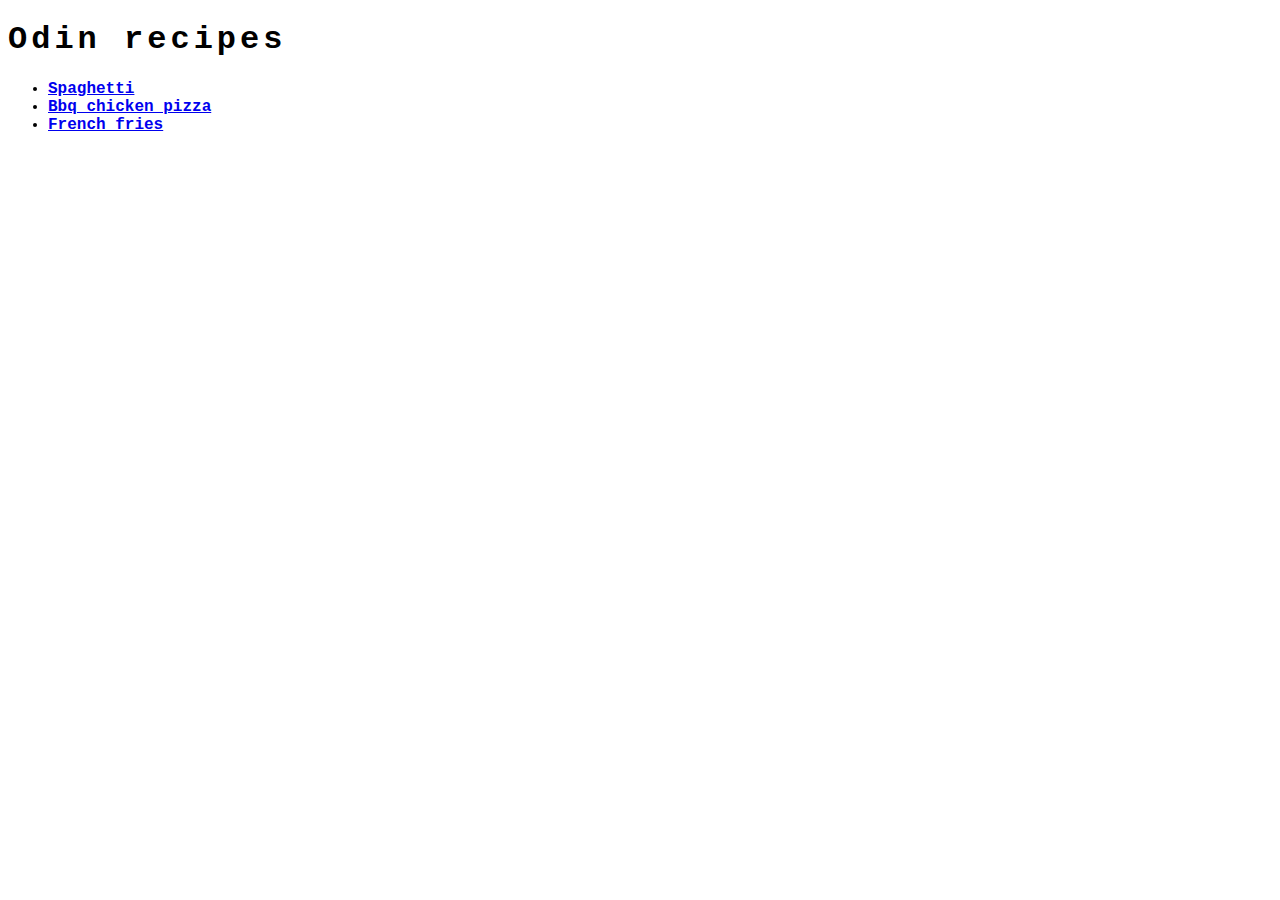
<file: index.html>
<!DOCTYPE html>
<html lang="en">

<head>
    <meta charset="UTF-8">
    <title>Recipes</title>
    <link rel="stylesheet" href="styles.css"/>
</head>

<body>
    <h1 class="title">Odin recipes</h1>
    <ul>
        <li>
            <a class="recipe-link" href="./recipes/spaghetti.html">Spaghetti</a>
        </li>
        <li>
            <a class="recipe-link" href="./recipes/bbq_chicken_pizza.html">Bbq chicken pizza</a>
        </li>
        <li>
            <a class="recipe-link" href="./recipes/french_fries.html">French fries</a>
        </li>
    </ul>
</body>

</html>
</file>
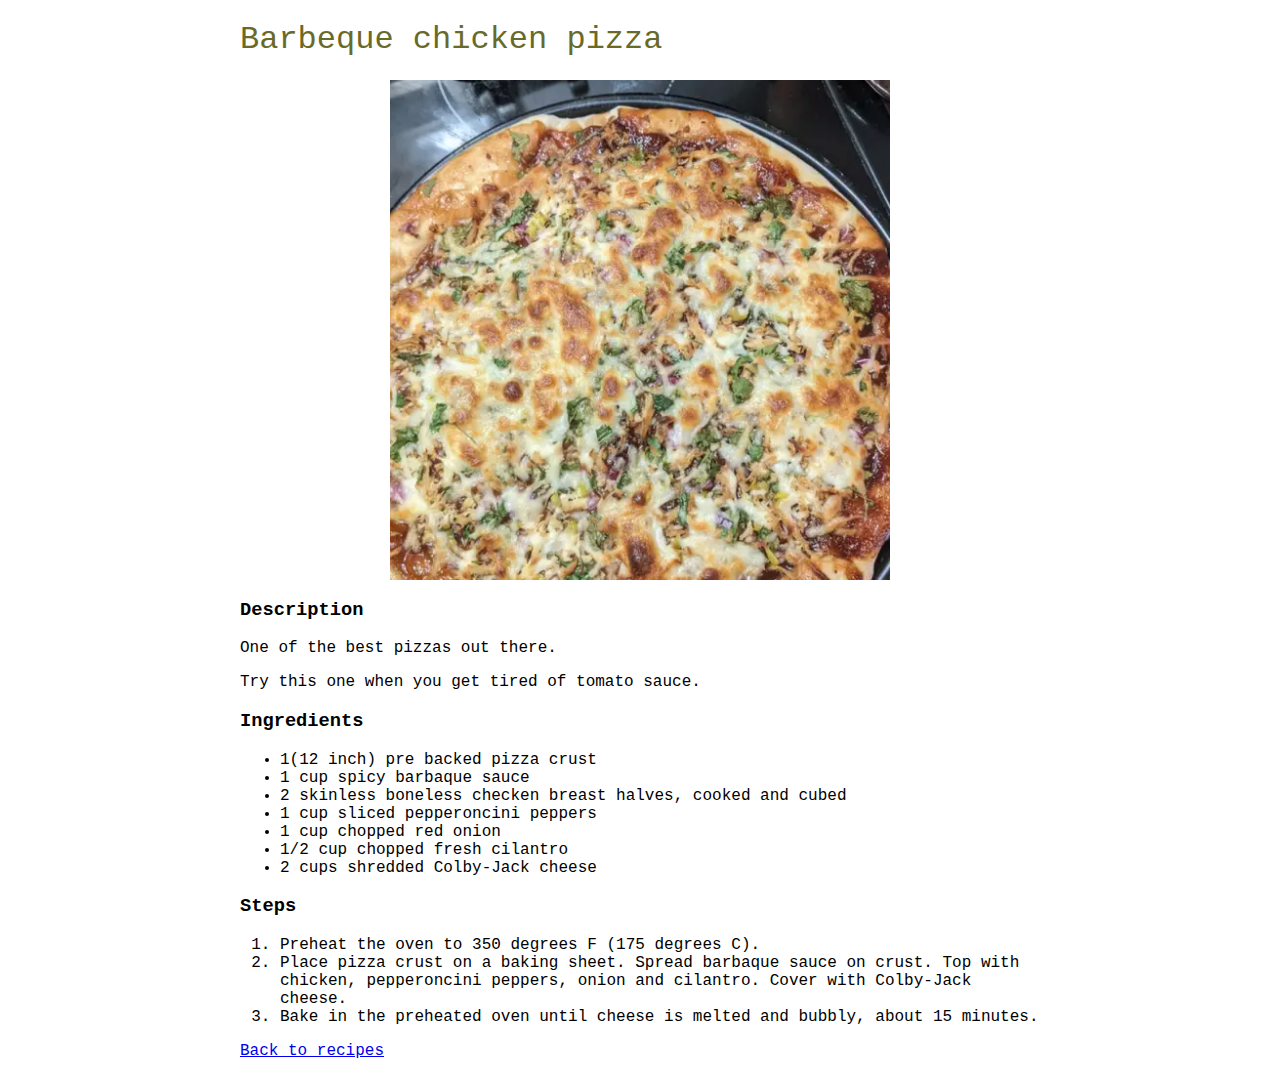
<file: recipes/bbq_chicken_pizza.html>
<!DOCTYPE html>
<html lang="en">

<head>
    <meta charset="UTF-8">
    <meta name="viewport" content="width=device-width, initial-scale=1.0">
    <title>Bbq chicken pizza recipe</title>
    <link rel="stylesheet" href="../styles.css">
</head>

<body>
    <div class="page-container">

        <h1 class="recipe-title">Barbeque chicken pizza</h1>

        <img class="img-container" src="../images/bbq_chicken_pizza.webp" alt="A picture of a barbaque chicken pizza">

        <h3>Description</h3>
        <p>One of the best pizzas out there.</p>
        <p>Try this one when you get tired of tomato sauce.</p>

        <h3>Ingredients</h3>
        <ul>
            <li>1(12 inch) pre backed pizza crust</li>
            <li>1 cup spicy barbaque sauce</li>
            <li>2 skinless boneless checken breast halves, cooked and cubed</li>
            <li>1 cup sliced pepperoncini peppers</li>
            <li>1 cup chopped red onion</li>
            <li>1/2 cup chopped fresh cilantro</li>
            <li>2 cups shredded Colby-Jack cheese</li>
        </ul>

        <h3>Steps</h3>
        <ol>
            <li>Preheat the oven to 350 degrees F (175 degrees C).</li>
            <li>Place pizza crust on a baking sheet. Spread barbaque sauce on crust. Top with chicken, pepperoncini
                peppers,
                onion and cilantro. Cover with Colby-Jack cheese.</li>
            <li>Bake in the preheated oven until cheese is melted and bubbly, about 15 minutes.</li>
        </ol>

        <a href="../index.html">Back to recipes</a>
    </div>
</body>

</html>
</file>
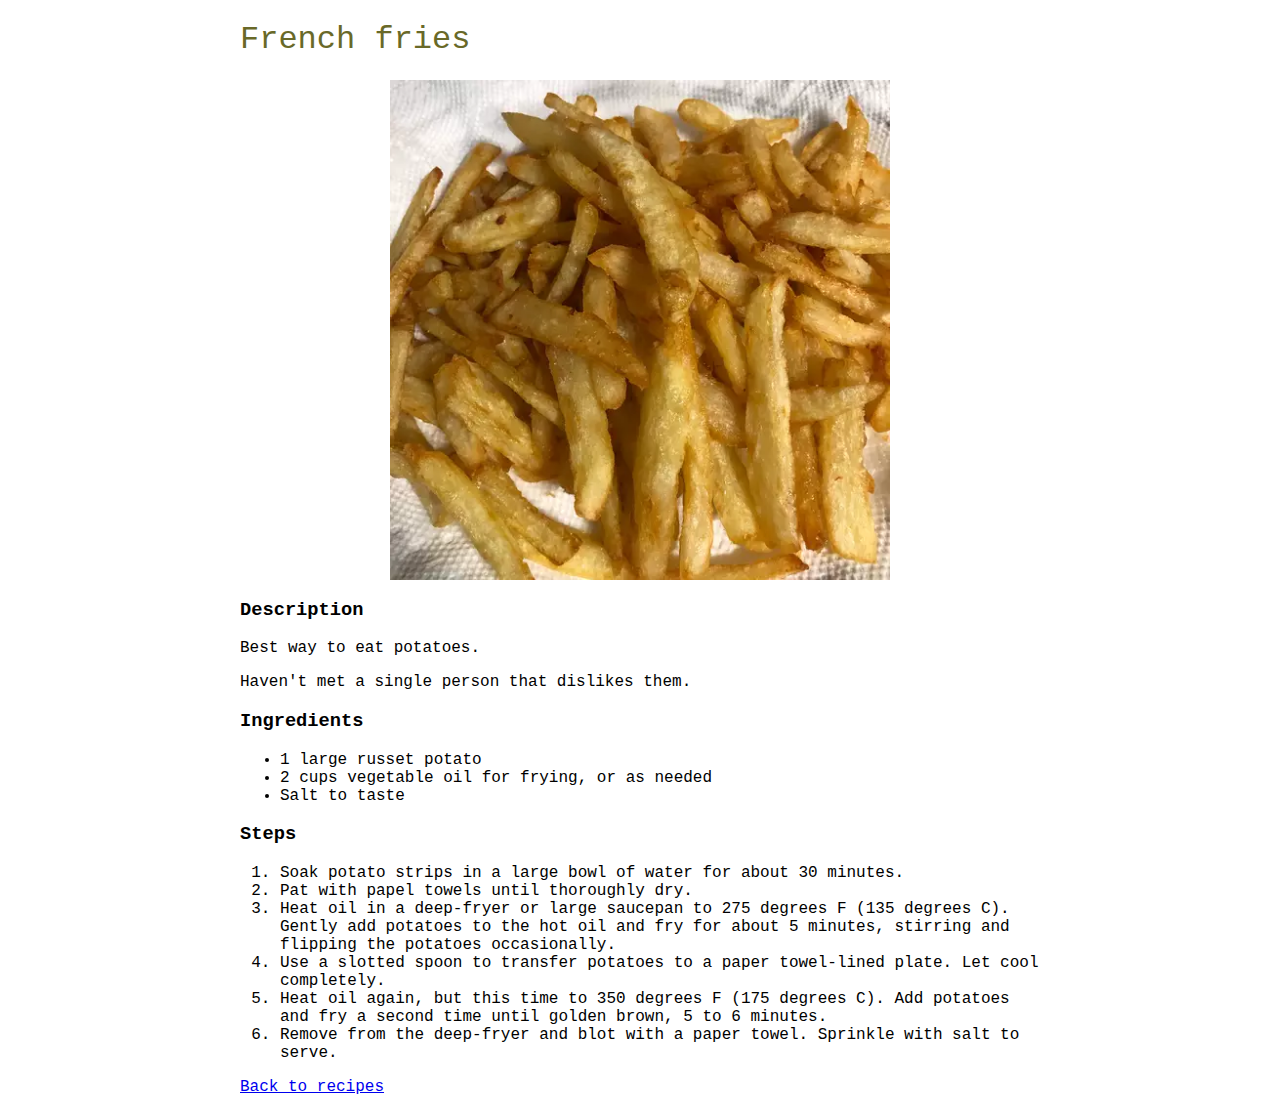
<file: recipes/french_fries.html>
<!DOCTYPE html>
<html lang="en">

<head>
    <meta charset="UTF-8">
    <meta name="viewport" content="width=device-width, initial-scale=1.0">
    <title>French fries</title>
    <link rel="stylesheet" href="../styles.css">
</head>

<body>
    <div class="page-container">
        <h1 class="recipe-title">French fries</h1>

        <img class="img-container" src="../images/french_fries.webp" alt="A picture of french fries">

        <h3>Description</h3>
        <p>Best way to eat potatoes.</p>
        <p>Haven't met a single person that dislikes them.</p>

        <h3>Ingredients</h3>
        <ul>
            <li>1 large russet potato</li>
            <li>2 cups vegetable oil for frying, or as needed</li>
            <li>Salt to taste</li>
        </ul>

        <h3>Steps</h3>
        <ol>
            <li>Soak potato strips in a large bowl of water for about 30 minutes.</li>
            <li>Pat with papel towels until thoroughly dry.</li>
            <li>Heat oil in a deep-fryer or large saucepan to 275 degrees F (135 degrees C). Gently add potatoes to the
                hot
                oil and fry for about 5 minutes, stirring and flipping the potatoes occasionally.</li>
            <li>Use a slotted spoon to transfer potatoes to a paper towel-lined plate. Let cool completely.</li>
            <li>Heat oil again, but this time to 350 degrees F (175 degrees C). Add potatoes and fry a second time until
                golden brown, 5 to 6 minutes.</li>
            <li>Remove from the deep-fryer and blot with a paper towel. Sprinkle with salt to serve.</li>
        </ol>

        <a href="../index.html">Back to recipes</a>
    </div>
</body>

</html>
</file>
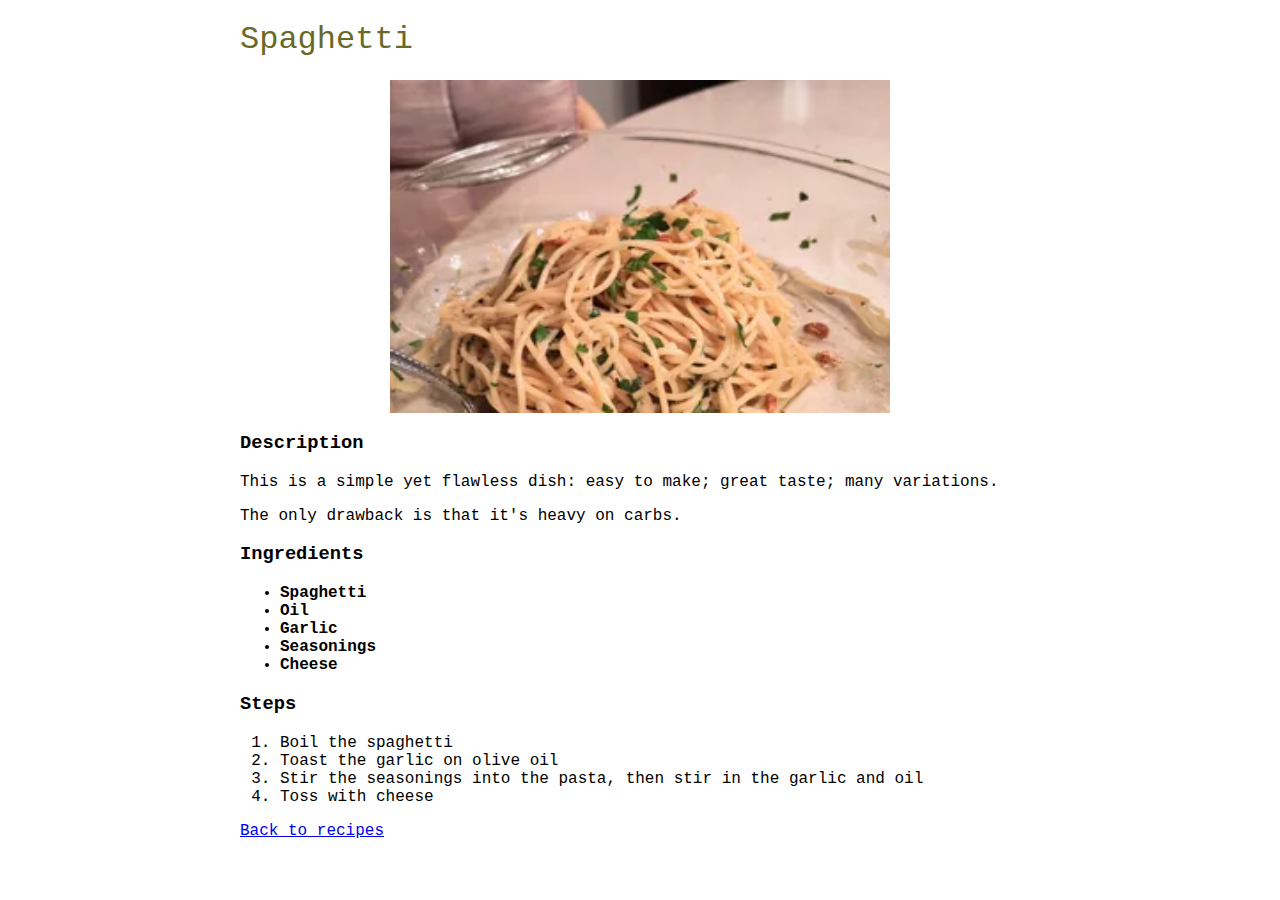
<file: recipes/spaghetti.html>
<!DOCTYPE html>
<html lang="en">

<head>
    <meta charset="UTF-8">
    <meta name="viewport" content="width=device-width, initial-scale=1.0">
    <title>Spaghetti</title>
    <link rel="stylesheet" href="../styles.css">
</head>

<body>
    <div class="page-container">
        <h1 class="recipe-title">Spaghetti</h1>

        <img class="img-container" src="../images/spaghetti.webp" alt="A picture of spaghetti">

        <h3>Description</h3>
        <p>This is a simple yet flawless dish: easy to make; great taste; many variations.</p>
        <p>The only drawback is that it's heavy on carbs.</p>

        <h3>Ingredients</h3>
        <ul>
            <li><strong>Spaghetti</strong></li>
            <li><strong>Oil</strong></li>
            <li><strong>Garlic</strong></li>
            <li><strong>Seasonings</strong></li>
            <li><strong>Cheese</strong></li>
        </ul>

        <h3>Steps</h3>
        <ol>
            <li>Boil the spaghetti</li>
            <li>Toast the garlic on olive oil</li>
            <li>Stir the seasonings into the pasta, then stir in the garlic and oil</li>
            <li>Toss with cheese</li>
        </ol>

        <a href="../index.html">Back to recipes</a>
    </div>
</body>

</html>
</file>
<file: styles.css>
body {
    font-family: 'Courier New', Courier, monospace;
}

.title {
    letter-spacing: 4px;
    font-weight: 900;
}

.recipe-title {
    color: rgb(105, 105, 40);
    font-weight: 500;
}

.recipe-link {
    font-weight: bold;
}

.page-container {
    width: 800px;
    margin: 0 auto;
}

.img-container {
    display: block;
    height: auto;
    width: 500px;
    margin: 0 auto;
}
</file>
